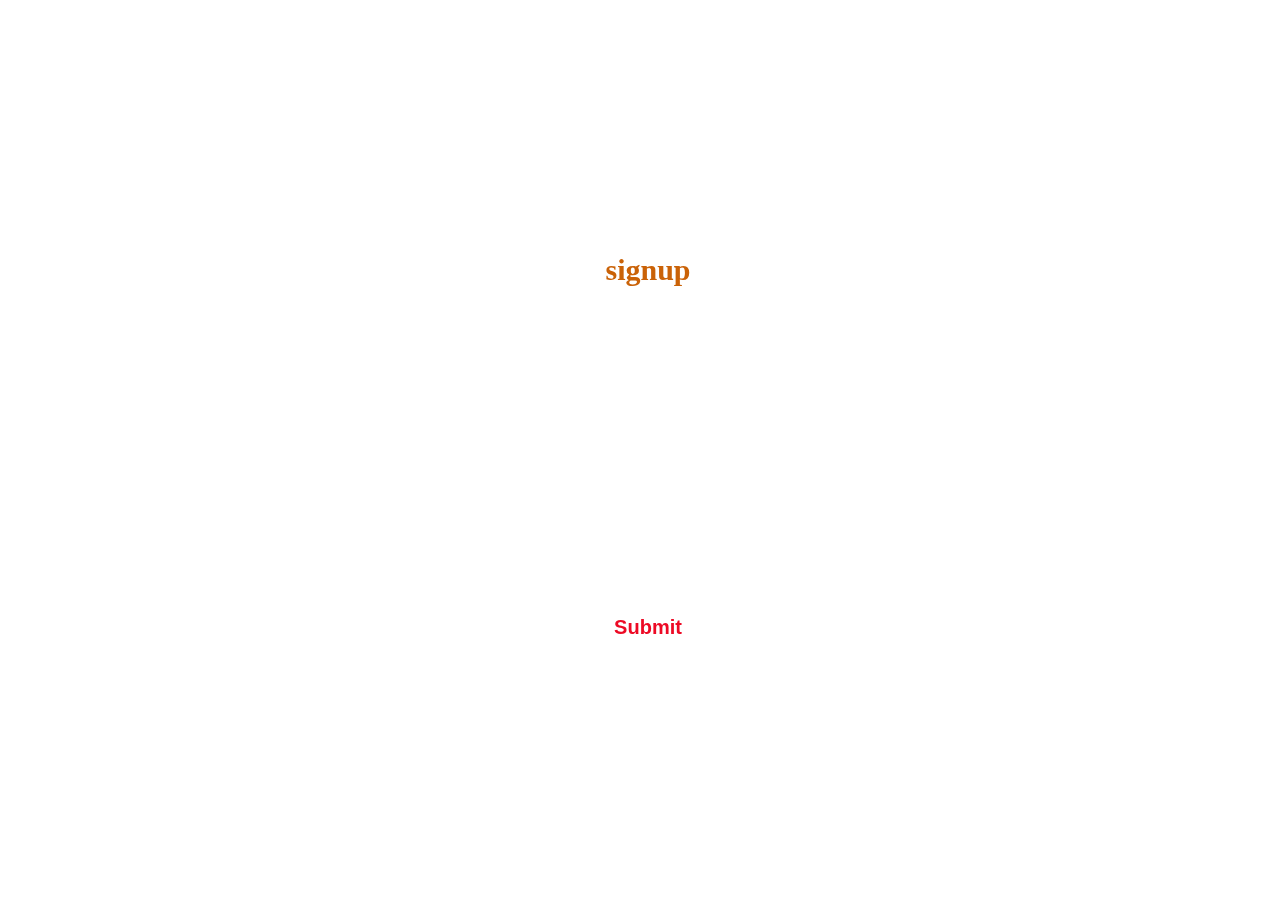
<file: form_validation/index.html>
<!DOCTYPE html>
<html lang="en">
  <head>
    <meta charset="UTF-8" />
    <meta name="viewport" content="width=device-width, initial-scale=1.0" />
    <title>Document</title>
    <link rel="stylesheet" href="form.css" />
    <link
      href="https://cdn.jsdelivr.net/npm/bootstrap@5.3.0/dist/css/bootstrap.min.css"
      rel="stylesheet"
      integrity="sha384-9ndCyUaIbzAi2FUVXJi0CjmCapSmO7SnpJef0486qhLnuZ2cdeRhO02iuK6FUUVM"
      crossorigin="anonymous"
    />
    <link rel="icon" href="png-transparent-form-others-angle-text-photography-thumbnail.pngs">
  </head>

  <body class="animation">
    <div class="scroll-bg">
      <div class="formvalidation col-lg-6">
        <div class="sigup">signup</div>
        <form action="index1.html" id="myForm">
          <div class="one">
            <label for="name" class="name">Name</label>
            <input required type="text" id="name" class="int box" />
          </div>
          <div class="two">
            <label for="lastName" class="name">lastName</label>
            <input required type="type" id="lastName" class="int box" />
          </div>
          <div class="three">
            <label for="email" class="name">Email:</label>
            <input required type="email" id="email" class="int box" />
          </div>
          <div class="four">
            <label for="password" class="name">Password</label>
            <input required type="password" id="password" class="int box" />
          </div>
          <div class="five">
            <label for="confirmPassword" class="name text-wrap">
              confirmpassword</label
            >
            <input
              required
              type="password"
              id="confirmPassword"
              class="int box"
            />
          </div>
          <div class="six">
            <input
              required
              type="submit"
              onclick="formValidation()"
              value="Submit"
              class="int button col-sm-12"
            />
          </div>
        </form>
      </div>
    </div>

    <script src="form.js"></script>

    <script
      src="https://cdn.jsdelivr.net/npm/bootstrap@5.3.0/dist/js/bootstrap.bundle.min.js"
      integrity="sha384-geWF76RCwLtnZ8qwWowPQNguL3RmwHVBC9FhGdlKrxdiJJigb/j/68SIy3Te4Bkz"
      crossorigin="anonymous"
    ></script>
  </body>
</html>
</file>
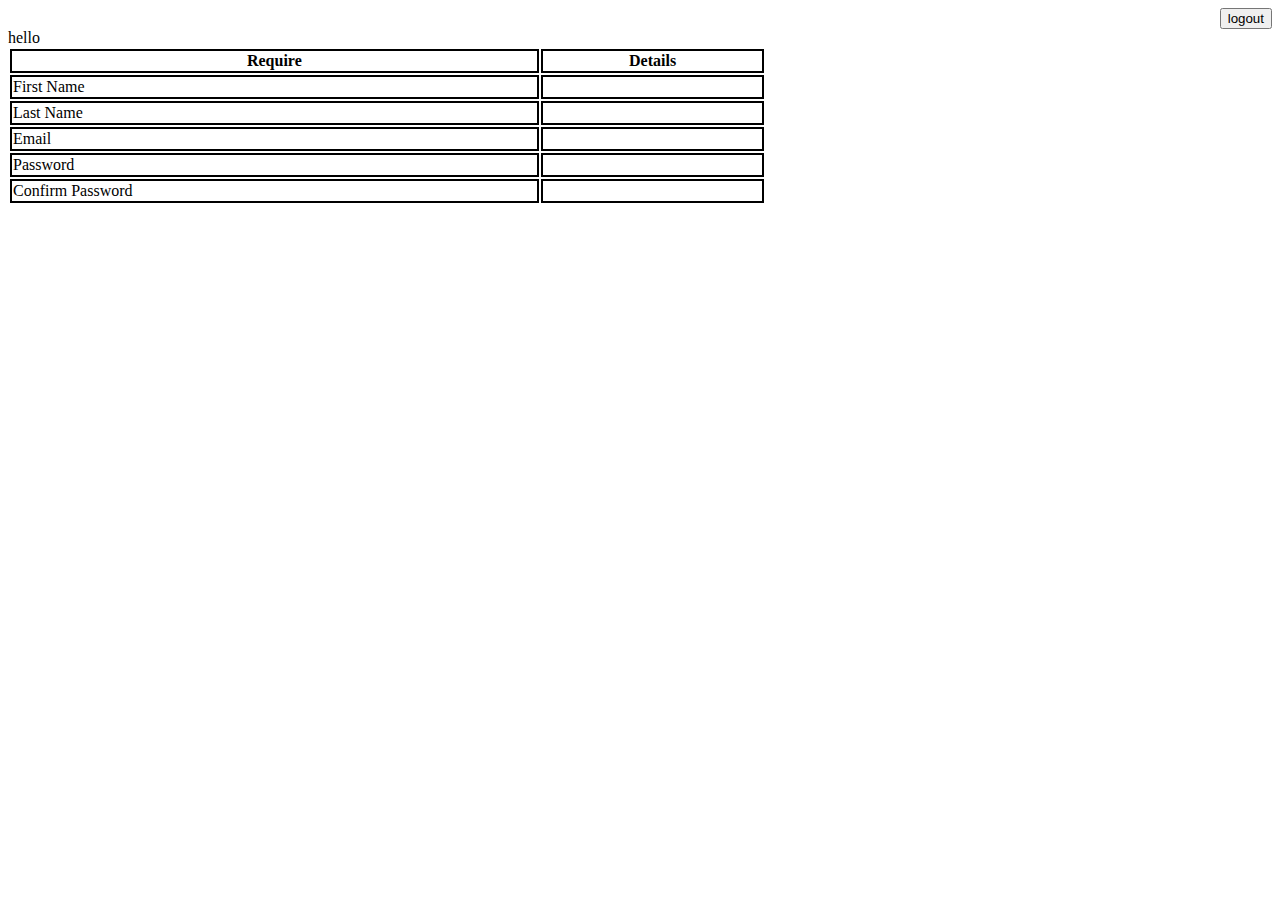
<file: form_validation/index1.html>
<!DOCTYPE html>
<html lang="en">
  <head>
    <meta charset="UTF-8" />
    <meta name="viewport" content="width=device-width, initial-scale=1.0" />
    <title>Document</title>
    <link
      href="https://cdn.jsdelivr.net/npm/bootstrap@5.0.2/dist/css/bootstrap.min.css"
      rel="stylesheet"
      integrity="sha384-EVSTQN3/azprG1Anm3QDgpJLIm9Nao0Yz1ztcQTwFspd3yD65VohhpuuCOmLASjC"
      crossorigin="anonymous"
    />
    <style>
      th,
      td {
        border: 2px solid black !important;
      }
      .btn {
        display: flex;
        justify-content: end;
      }
      a {
        text-decoration: none;
      }
      .button:hover {
        background-color: red;
        transition: 0.5s;
      }
    </style>
  </head>

  <body>
    <div class="btn">
      <a href="index.html">
        <button
          type="button"
          class="btn btn-primary text text-center fs-7 p-1 fw-bold button"
        >
          logout
        </button></a
      >
    </div>
    <div class="text text-center fs-1 fw-bold">
      hello <span id="user"></span>
    </div>
    <table
      class="container table bg-light table-bordered bordered-dark mt-4 table-responsive"
      style="width: 60%"
    >
      <thead>
        <tr>
          <th class="text text-center fs-5 p-3 fw-bold">Require</th>
          <th class="text text-center fs-5 p-3 fw-bold">Details</th>
        </tr>
      </thead>
      <tbody>
        <tr>
          <td class="text text-start fs-7 fw-bold">First Name</td>
          <td class="text text-start fs-7" id="userName"></td>
        </tr>
        <tr>
          <td class="text text-start fs-7 fw-bold">Last Name</td>
          <td class="text text-start fs-7" id="userLastName"></td>
        </tr>
        <tr>
          <td class="text text-start fs-7 fw-bold">Email</td>
          <td class="text text-start fs-7" id="useremail"></td>
        </tr>
        <tr>
          <td class="text text-start fs-7 fw-bold">Password</td>
          <td class="text text-start fs-7" id="userpassword"></td>
        </tr>
        <tr>
          <td class="text text-start fs-7 fw-bold">Confirm Password</td>
          <td class="text text-start fs-7" id="userConfirmPasswoprd"></td>
        </tr>
      </tbody>
    </table>

    <script>
      document.getElementById("user").innerHTML =
        sessionStorage.getItem("names");
      document.getElementById("userName").innerText =
        sessionStorage.getItem("names");
      document.getElementById("userLastName").innerText =
        sessionStorage.getItem("lastnames");
      document.getElementById("useremail").innerText =
        sessionStorage.getItem("email");
      document.getElementById("userpassword").innerHTML =
        sessionStorage.getItem("password");
      document.getElementById("userConfirmPasswoprd").innerHTML =
        sessionStorage.getItem("confirmpassword");
    </script>
  </body>
</html>
</file>
<file: form_validation/form.css>
/* .fullform{
    background-image: linear-gradient(to bottom right, rgb(10, 99, 233), rgb(28, 30, 34));
    min-height: 110vh;
    width: 100%;


} */

body {
  height: 100vh;
  width: 100%;
  position: fixed;
  background-image: url("https://andreivictor.ro/codepen/scroll-bg-animation-pinterest/bg_pasta_grid-3f880df3.jpg");
  background-size: cover;
}

.formvalidation {
  border-radius: 30px;
  border: 1px solid white;
  width: 90%;
  max-width: 450px;
  position: absolute;
  top: 50%;
  left: 50%;
  transform: translate(-50%, -50%);
  padding: 50px 60px 70px;
  text-align: center;
  /* width: 50%; */
  /* min-height: 100vh; */
  /* background-color: white ; */

  /* margin: auto; */
  min-height: 300px;
}

.int {
  outline: 0;
}

.sigup {
  margin: auto;
  text-align: center;
  font-weight: 700;
  font-size: 30px;
  border-bottom: 5px solid white;
  width: 100px;
  border-radius: 60px;
  color: rgb(202, 98, 7) !important;
}
#myForm {
  display: flex;
  flex-wrap: wrap;
  align-content: center;
  flex-direction: column;
}

.one,
.two,
.three,
.four,
.five {
  width: 100%;
  text-align: center;
  margin-top: 20px;
}
.six {
  margin: auto;
  text-align: center;
  margin-top: 20px;
  /* margin-bottom: 30px; */
}

.button {
  font-weight: 900;
  font-size: 20px;
  border: 3px solid white;
  border-radius: 60px;
  color: rgb(237, 10, 37) !important;
  background-color: transparent !important;
}

.button:hover {
  background-color: rgb(2, 65, 2) !important;
  color: rgb(249, 247, 247) !important;
  border: 3px solid rgb(2, 83, 2);
  border-radius: 60px;
  transition: 1s;
  transform: scale(1.2);
}

.name {
  color: white;
  display: block;
  font-size: large;
  font-weight: 900;
}

.box {
  display: block;
  margin: auto;
  align-content: center;
  width: 100%;
  padding: 20px, 10px;
  border-radius: 20px;
  border: 1px solid white !important;
  background-color: transparent;
}

.box:hover {
  border: 1px solid white !important ;
  /* text-align: center; */
  transition: 0.7s;
  background-color: white;
}
</file>
